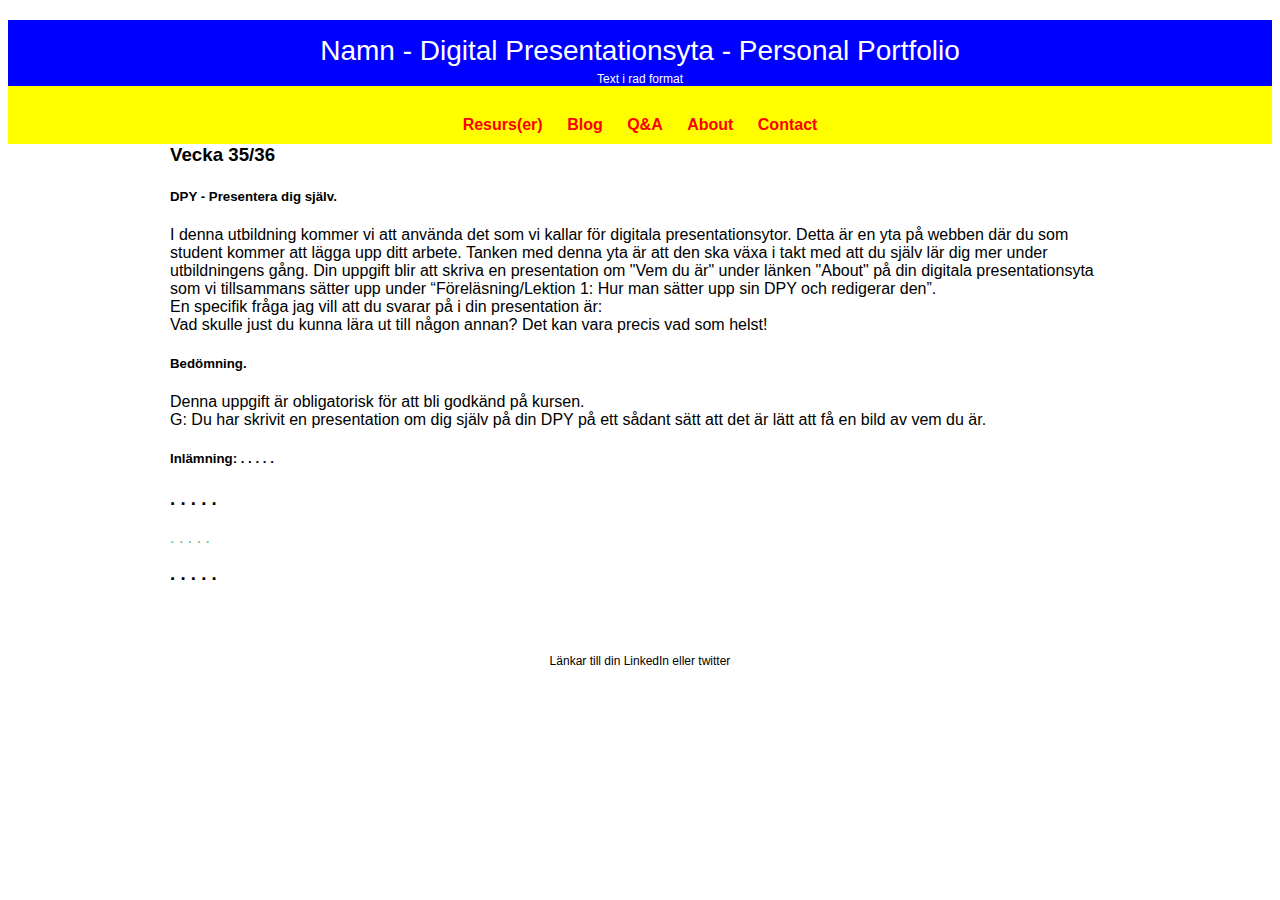
<file: index.html>
<!DOCTYPE html>
<html>
  <head>
    <meta charset="utf-8">
    <title>DPY - Digital Presentationsyta</title>
    <link rel="stylesheet" href="css/main.css">
  </head>
  <body>
    <header>
      <a href="index.html" id="logo">
        <h1>Namn - Digital Presentationsyta - Personal Portfolio</h1>
        <h2>Text i rad format</h2>
      </a> 
    </header>
    <nav>
        <ul>
          <li><a href="views/resurs.html">Resurs(er)</a></li>
          <li><a href="views/blog.html">Blog</a></li>
          <li><a href="views/Q&A.html">Q&A</a></li>
          <li><a href="views/about.html">About</a></li>
          <li><a href="views/contact.html">Contact</a></li>
        </ul>
    </nav>
    <div id="wrapper">
      <section>
        <article>
          <h3> Vecka 35/36</h3>
          <h5>DPY - Presentera dig själv.</h5>
		  <p>I denna utbildning kommer vi att använda det som vi kallar för digitala presentationsytor.
			 Detta är en yta på webben där du som student kommer att lägga upp ditt arbete. 
			 Tanken med denna yta är att den ska växa i takt med att du själv lär dig mer under utbildningens gång.
			 Din uppgift blir att skriva en presentation om "Vem du är" under länken "About" på din digitala presentationsyta 
			 som vi tillsammans sätter upp under “Föreläsning/Lektion 1: Hur man sätter upp sin DPY och redigerar den”. <br/>
			 En specifik fråga jag vill att du svarar på i din presentation är: <br/>
		     Vad skulle just du kunna lära ut till någon annan? Det kan vara precis vad som  helst!<br/>
          </p>
        </article>
        <article>
		  <h5>Bedömning.</h5>
          <p>Denna uppgift är obligatorisk för att bli godkänd på kursen.<br/>
	  	  G: Du har skrivit en presentation om dig själv på din DPY på ett sådant sätt att det är lätt att få en
		     bild av vem du är.
          </p>
          <h5>Inlämning: . . . . .</h5>
        </article>
        <article>
          <p>
            <div>
              <a href="views/"></a>
            </div>
          </p>
        </article>
        <article class="">
          <h3>. . . . .</h3>
          <p>
            <div>
              <a href="views/"> . . . . .</a>
            </div>
          </p>
        </article>

        <article class="">
          <h3> . . . . .</h3>
          <p>
          </p>
        </article>

        <article class="">
          <h3> </h3>
          <p>  
          </p>
        </article>
      </section>
      <footer>
        Länkar till din LinkedIn eller twitter
      </footer>
    </div>
  </body>
</html>
</file>
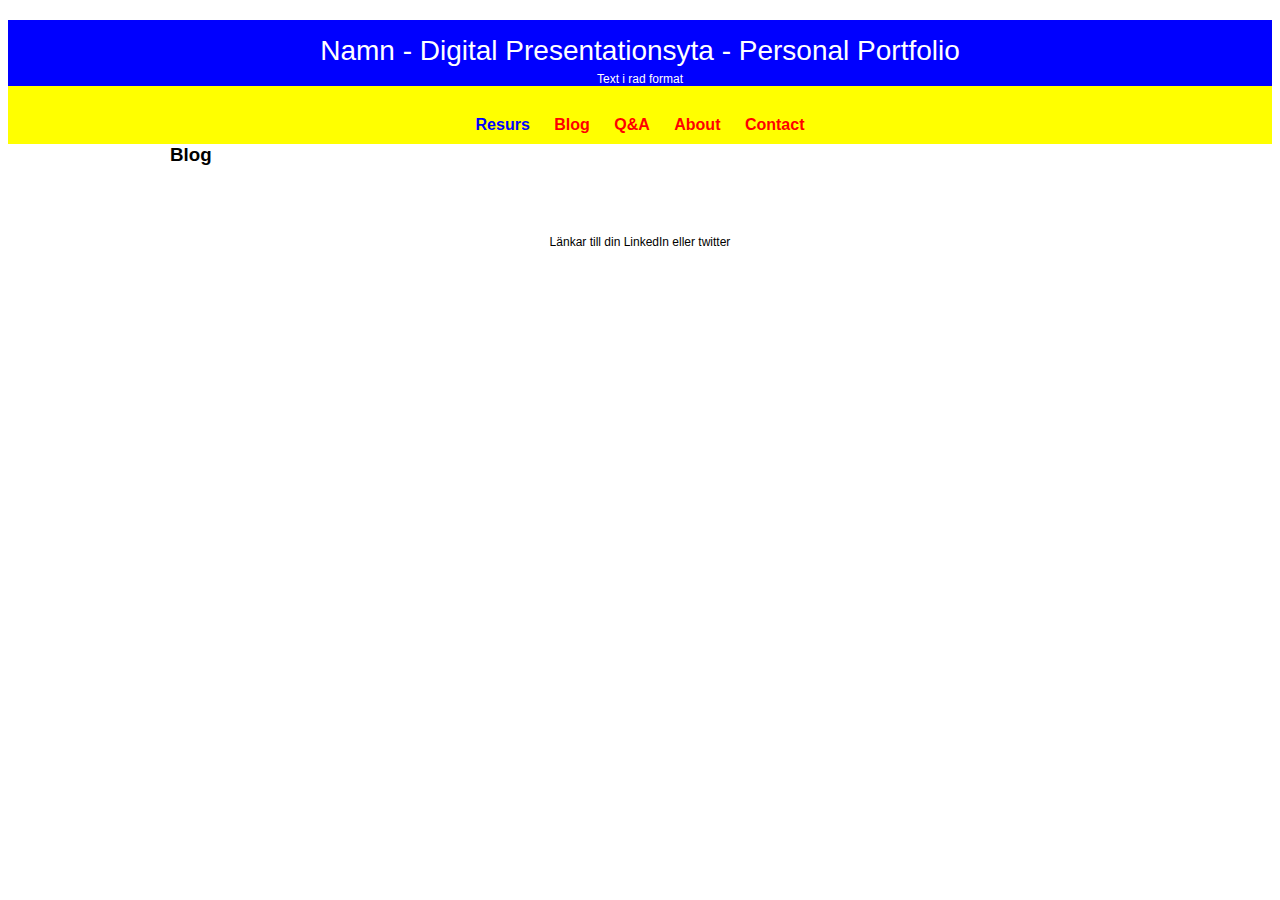
<file: views/blog.html>
<!DOCTYPE html>
<html>
  <head>
    <meta charset="utf-8">
    <title>DPY - Digital Presentationsyta</title>
    <link rel="stylesheet" href="../css/main.css">
  </head>
  <body>
    <header>
      <a href="../index.html" id="logo">
        <h1>Namn - Digital Presentationsyta - Personal Portfolio</h1>
        <h2>Text i rad format</h2>
      </a>
    </header>
    <nav>
        <ul>
          <li><a href="../index.html" class="selected">Resurs</a></li>
          <li><a href="blog.html">Blog</a></li>
          <li><a href="Q&A.html">Q&A</a></li>
          <li><a href="about.html">About</a></li>
          <li><a href="contact.html">Contact</a></li>
        </ul>
      </nav>
    <div id="wrapper">
      <section>
      <h3>Blog</h3>
      </section>
    </div>
    <footer>
        Länkar till din LinkedIn eller twitter
    </footer>
  </body>
</html>
</file>
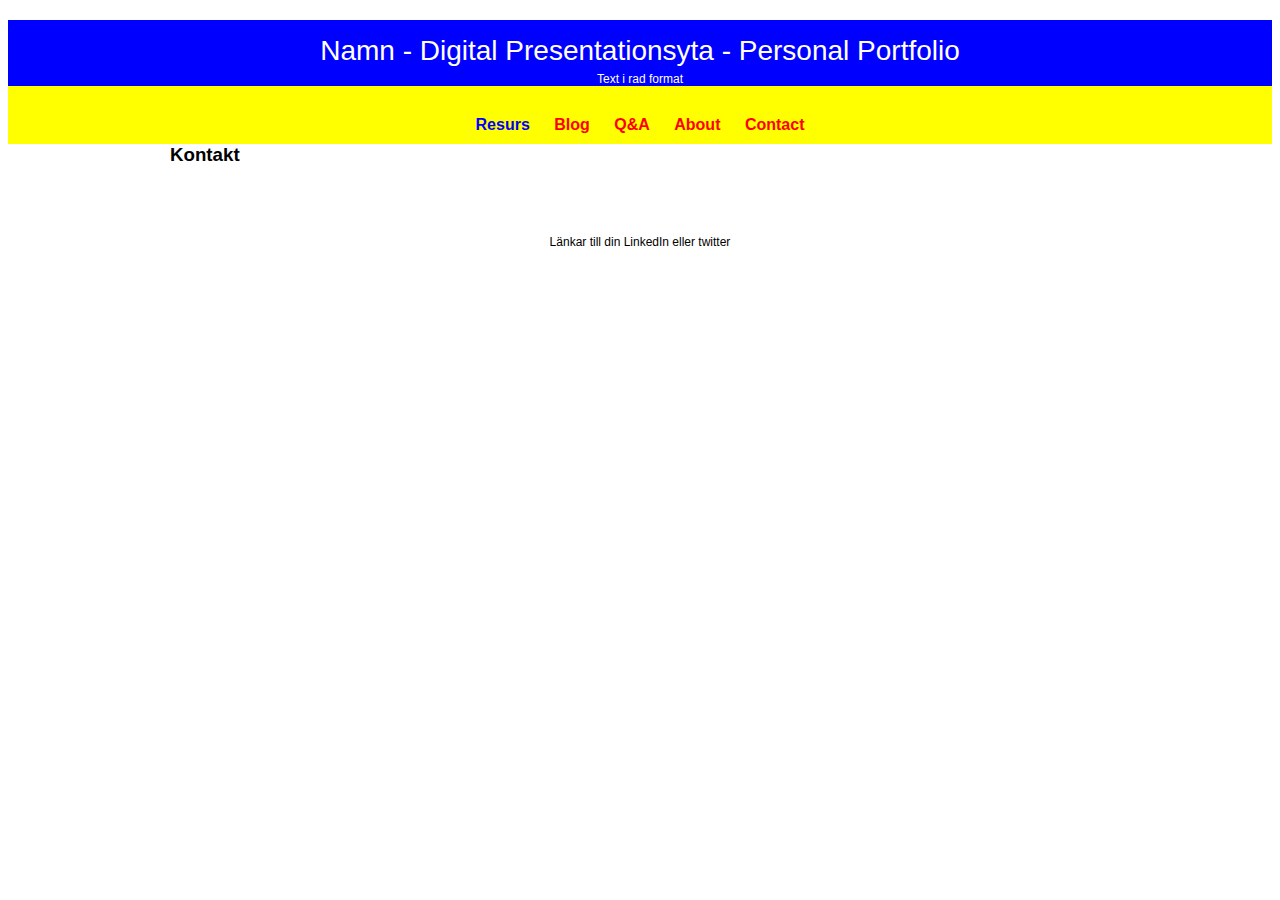
<file: views/contact.html>
<!DOCTYPE html>
<html>
  <head>
    <meta charset="utf-8">
    <title>DPY - Digital Presentationsyta</title>
    <link rel="stylesheet" href="../css/main.css">
  </head>
  <body>
    <header>
      <a href="../index.html" id="logo">
        <h1>Namn - Digital Presentationsyta - Personal Portfolio</h1>
        <h2>Text i rad format</h2>
      </a>
    </header>
    <nav>
        <ul>
          <li><a href="../index.html" class="selected">Resurs</a></li>
          <li><a href="blog.html">Blog</a></li>
          <li><a href="Q&A.html">Q&A</a></li>
          <li><a href="about.html">About</a></li>
          <li><a href="contact.html">Contact</a></li>
        </ul>
      </nav>
    <div id="wrapper">
      <section>
      <h3>Kontakt</h3>
      </section>
    </div>
    <footer>
        Länkar till din LinkedIn eller twitter
    </footer>
  </body>
</html>
</file>
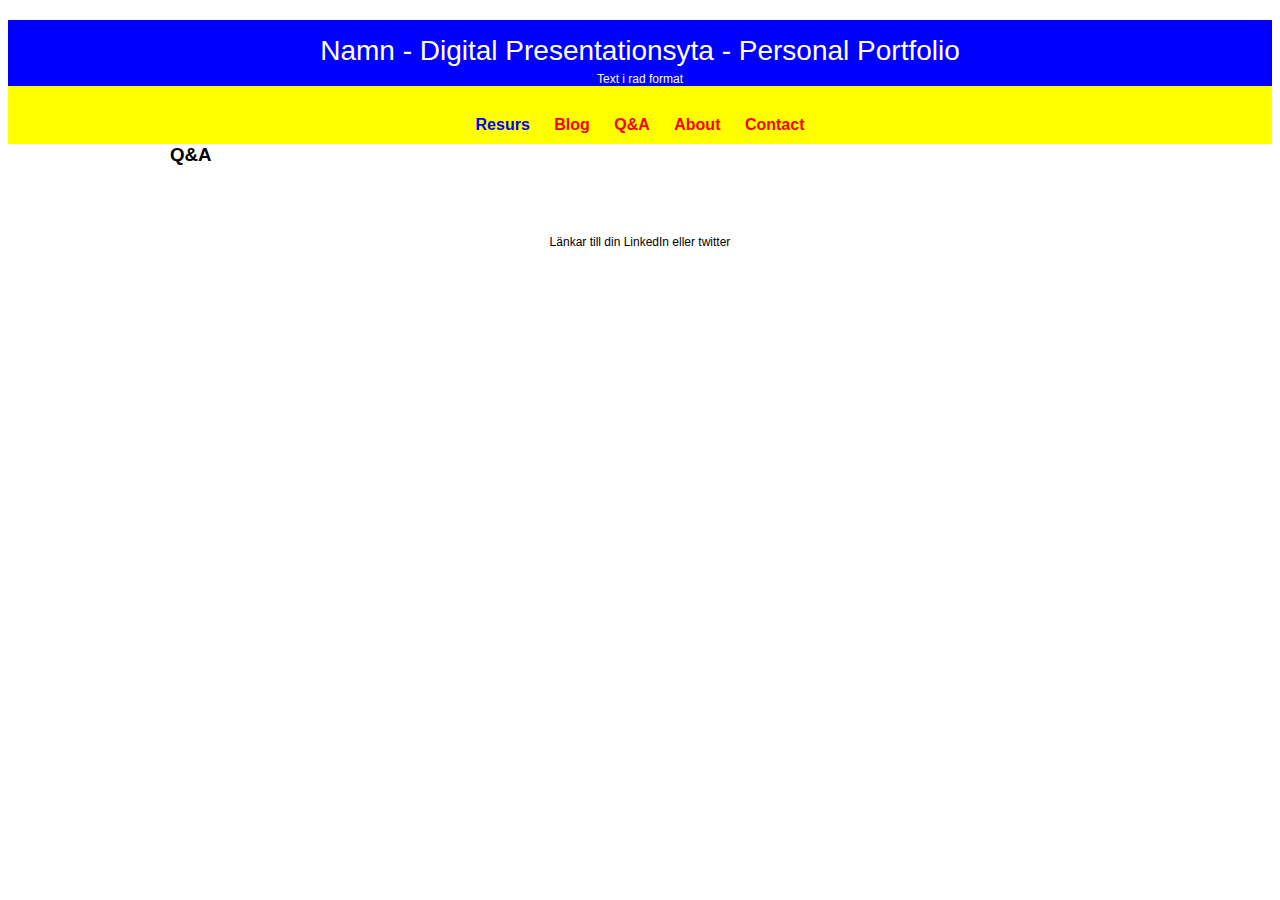
<file: views/Q&A.html>
<!DOCTYPE html>
<html>
  <head>
    <meta charset="utf-8">
    <title>DPY - Digital Presentationsyta</title>
    <link rel="stylesheet" href="../css/main.css">
  </head>
  <body>
    <header>
      <a href="../index.html" id="logo">
        <h1>Namn - Digital Presentationsyta - Personal Portfolio</h1>
        <h2>Text i rad format</h2>
      </a>
    </header>
    <nav>
        <ul>
          <li><a href="../index.html" class="selected">Resurs</a></li>
          <li><a href="BLOG.html">Blog</a></li>
          <li><a href="Q&A.html">Q&A</a></li>
          <li><a href="about.html">About</a></li>
          <li><a href="contact.html">Contact</a></li>
        </ul>
      </nav>
    <div id="wrapper">
      <section>
      <h3>Q&A</h3>
      </section>
    </div>
    <footer>
        Länkar till din LinkedIn eller twitter
    </footer>
  </body>
</html>
</file>
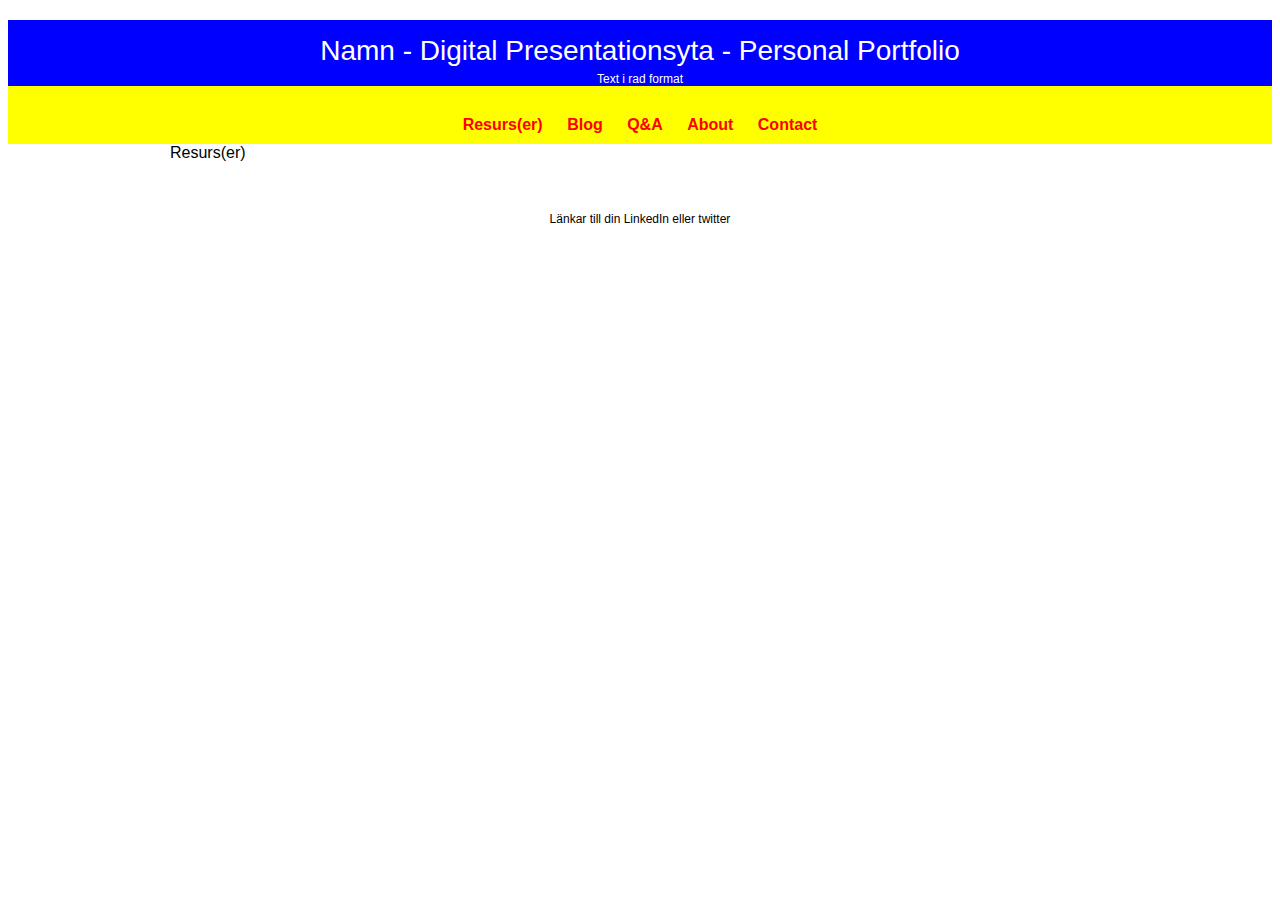
<file: views/resurs.html>
<!DOCTYPE html>
<html>
  <head>
    <meta charset="utf-8">
    <title>DPY - Digital Presentationsyta</title>
    <link rel="stylesheet" href="../css/main.css">
  </head>
  <body>
    <header>
      <a href="../index.html" id="logo">
        <h1>Namn - Digital Presentationsyta - Personal Portfolio</h1>
        <h2>Text i rad format</h2>
      </a> 
    </header>
    <nav>
        <ul>
          <li><a href="../index.html">Resurs(er)</a></li>
          <li><a href="blog.html">Blog</a></li>
          <li><a href="Q&A.html">Q&A</a></li>
          <li><a href="about.html">About</a></li>
          <li><a href="contact.html">Contact</a></li>
        </ul>
    </nav>
    <div id="wrapper">
      <section>
      Resurs(er)
      </section>
      <footer>
        Länkar till din LinkedIn eller twitter
      </footer>
    </div>
  </body>
</html>
</file>
<file: css/main.css>
/**********************************
GENERAL
***********************************/

body 
{
  font-family: 'Open Sans', sans-serif;
}

#wrapper 
{
  max-width: 940px;
  margin: 0 auto;
  padding: 0 5%;
}

a 
{
  text-decoration: none;
}

img 
{
  max-width: 100%;
}

h3, h4 
{
  margin: 0 0 1em 0;
}

/**********************************
HEADING
***********************************/

header 
{
  float: left;
  margin: 0 0 30px 0;
  padding: 5px 0 0 0;
  width: 100%;
}

#logo 
{
  text-align: center;
  margin: 0;
}

h1 
{
  font-family: 'Changa One', sans-serif;
  margin: 15px 0;
  font-size: 1.75em;
  font-weight: normal;
  line-height: 0.8em;
}

h2 
{
  font-size: 0.75em;
  margin: -5px 0 0;
  font-weight: normal;
}

/**********************************
NAVIGATION
***********************************/

nav 
{
  text-align: center;
  padding: 10px 0;
  margin: 20px 0 0;
}

nav ul 
{
  list-style: none;
  margin: 0 10px;
  padding: 0;
}

nav li 
{
  display: inline-block;
}

nav a 
{
  font-weight: 800;
  padding: 15px 10px;
}

/**********************************
FOOTER
***********************************/

footer 
{
  font-size: 0.75em;
  text-align: center;
  clear: both;
  padding-top: 50px;
  color: black;
}

.social-icon 
{
  width: 20px;
  height: 20px;
  margin: 0 5px;
}

/**********************************
PAGE: RESURS
***********************************/

#gallery 
{
  margin: 0;
  padding: 0;
  list-style: none;
}

#gallery li 
{
  float: left;
  width: 45%;
  margin: 2.5%;
  background-color: #f5f5f5;
  color: #bdc3c7;
}

#gallery li a p 
{
  margin: 0;
  padding: 5%;
  font-size: 0.75em;
  color: #bdc3c7
}

/**********************************
PAGE: ABOUT
***********************************/

.profile-photo 
{
  display: block;
  max-width: 200px;
  margin: 0 auto 30px;

}

/**********************************
PAGE: CONTACT
***********************************/

.contact-info 
{
  list-style: none;
  padding: 0;
  margin: 0;
  font-size: 0.9em;
}

.contact-info a 
{
  display: block;
  min-height: 20px;
  background-repeat: no-repeat;
  background-size: 20px 20px;
  padding: 0 0 0 30px;
  margin: 0 0 10px;
}

.contact-info li.phone a 
{
  background-image: url('../img/phone.png');
}

.contact-info li.mail a 
{
  background-image: url('../img/mail.png');
}

.contact-info li.twitter a 
{
  background-image: url('../img/twitter.png');
}

/**********************************
COLORS
***********************************/

/* site body */
body 
{
  background-color: #fff;
  color: black;
}

/* Blue header */
header 
{
  background: blue;
  border-color: #599a68;
}

/* nav background on mobile */
nav 
{
  background: yellow;
}

/* logo text */
h1, h2 
{
  color: #fff;
}

/* links */
a 
{
  color: #6ab47b;
}

/* nav link */
nav a, nav a:visited 
{
  color: red;
}

/* selected nav link */
nav a.selected, nav a:hover 
{
  color: blue;
}
</file>
